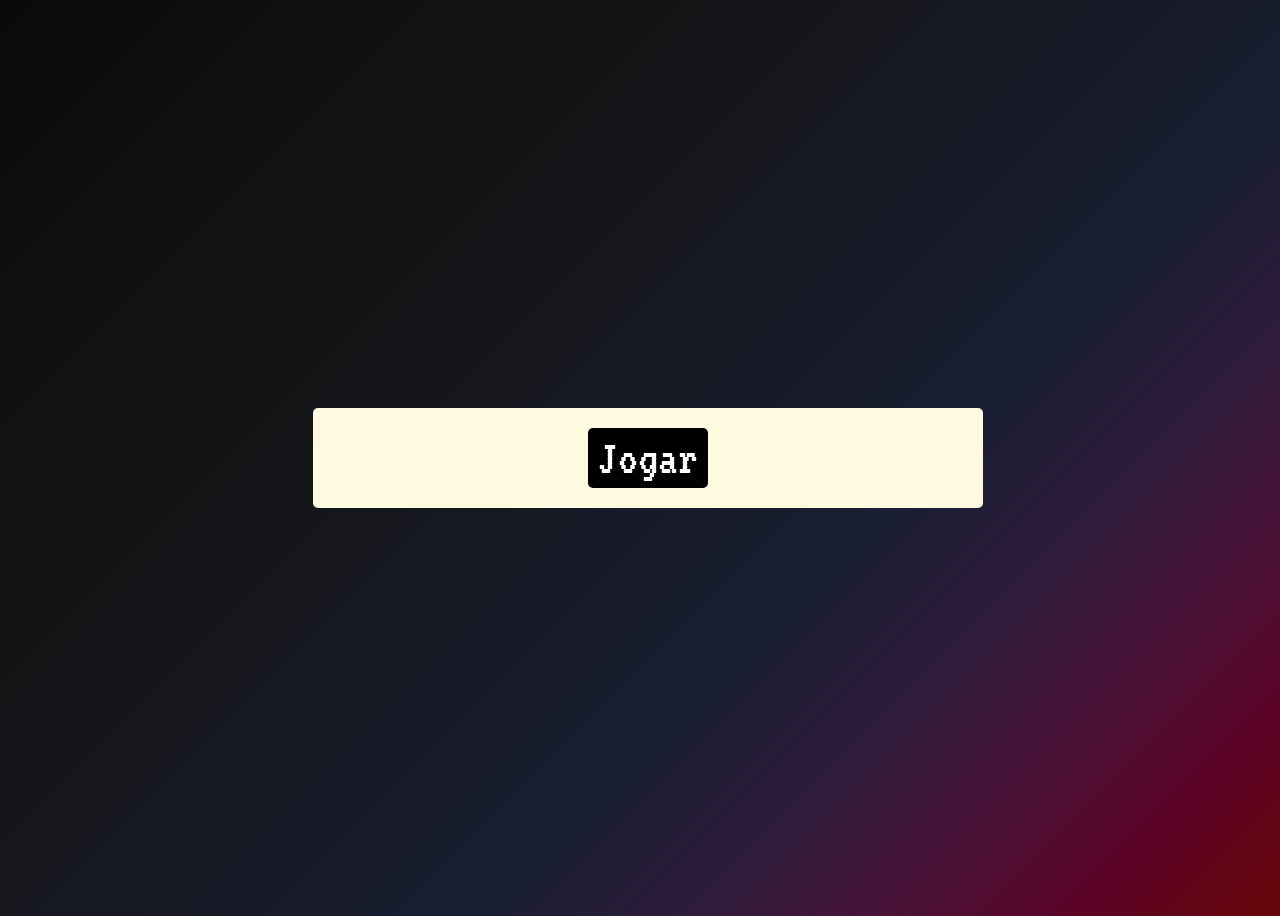
<file: index.html>
<!DOCTYPE html>
<html lang="pt-br">
<head>
    <meta charset="UTF-8">
    <meta http-equiv="X-UA-Compatible" content="IE=edge">
    <meta name="viewport" content="width=device-width, initial-scale=1.0">
    <link rel="stylesheet" href="CSS/style.css">
    <title>Quiz JS</title>
</head>
<body>
    <div id="placar"></div>
    <div class="card"> <!--Caixa de pergunta-->
        <div id="questoes" class="hide"> <!--Conteiner de perguntas-->
            <div id="questao"></div> <!--Questão que vai ser alternada-->
            <div id="botoes-questoes" class="botao-grade"> <!--Conteiner das questoes-->
                <!-- <button class="btn">1</button> Respostas
                <button class="btn">2</button>
                <button class="btn">3</button>
                <button class="btn">4</button> -->
            </div>
        </div>
        <div class="controles"> <!--Controladores de jogo como o inicio e proxima questao-->
            <button id="jogar" class="jogar-botao btn">Jogar</button>
            <button id="proximo" class="proximo-botao btn hide">Próximo</button>
        </div>
    </div>
    
    <script type="text/javascript" src="JS/script.js" defer></script>

</body>
</html>
</file>
<file: CSS/style.css>
@import url('https://fonts.googleapis.com/css2?family=VT323&display=swap');

* {
    font-size: 50px;
    text-align: center;
    font-family: 'VT323', monospace;
}

body {
    background-image: linear-gradient(135deg, #0b090a, #0f0d0f, #121013, #141316, #151619, #161921, #171b2a, #191e32, #2d1c3a, #471237, #5d0326, #660708);
    display: flex;
    flex-direction: column;
    align-items: center;
    justify-content: center;
    width: 100vw;
    height: 100vh;
}

.hide {
    display: none;
}

.btn.certo {
    background-color: green;
}

.btn.errado {
    background-color: red;
}

.card {
    align-items: center;
    justify-content: center;
    background-color: #fefae0;
    width: 50%;
    padding: 15px;
    border-radius: 5px;
}

#questoes, .controles {
    display:grid;
    justify-content: center;
}

.btn {
    margin: 5px;
    padding: 5px 10px;
    background-color: black ;
    border: none;
    color: white;
    border-radius: 5px;
}

.btn:hover {
    box-shadow: 0 12px 16px 0 rgba(0,0,0,0.24), 0 17px 50px 0 rgba(0,0,0,0.19);
    color: grey;
}

#placar {
    background-color: cornsilk;
    border-radius: 5px;
}
</file>
